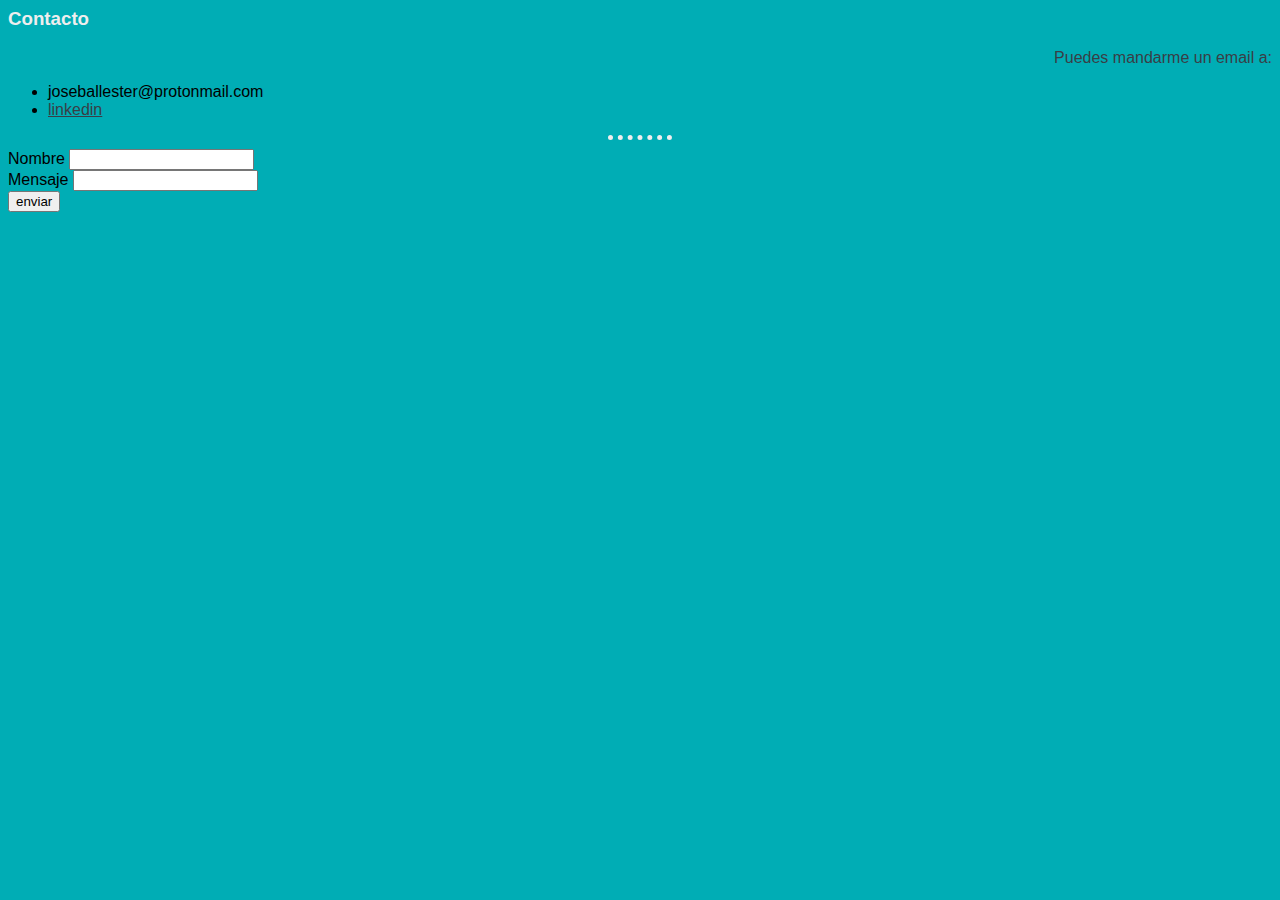
<file: contacto.html>
<html>
    <head>
        <meta charset="utf-8">
        <title>mis hobbies</title>
        <link rel="stylesheet" href="CSS/style.css">
    </head>
    <body>
        <h3>
            Contacto
        </h3>
        <p>
            Puedes mandarme un  email a:
        </p>
        <ul >
           <li>joseballester@protonmail.com</li> 
           <li><a href="https://www.linkedin.com/in/jose-ballester-2a40a064">linkedin</a></li>
        </ul>
        <hr size="3">
            <form action="" method="post" enctype="text/plain">
                <label > Nombre</label>
                <input type="text" name="" id="" ><br>
                <label > Mensaje</label>    
                <input type="email" name="" id="" rows="5" cols ="2"><br>
                <input type="button" value="enviar">
            </form> 


    </body>
</html>
</file>
<file: CSS/style.css>
body { 
    background-color: #00ADB5 ;
    size-adjust: 0%;
    font-family:Helvetica;
}
hr{

    border-style: dotted none none none  ;
    border-width: 5px;
    border-color: #EEEEEE;


    width: 5%;

}
h1{
    color: #EEEEEE;
    text-align: end;
    text-decoration:double;

}

h3{
    color: #EEEEEE;
}

p{
    color: #393E46;
    text-align:end;
    text-decoration:double;
}

a{
    color: #393E46;
    text-align:center;
    text-decoration:underline;
}
</file>
